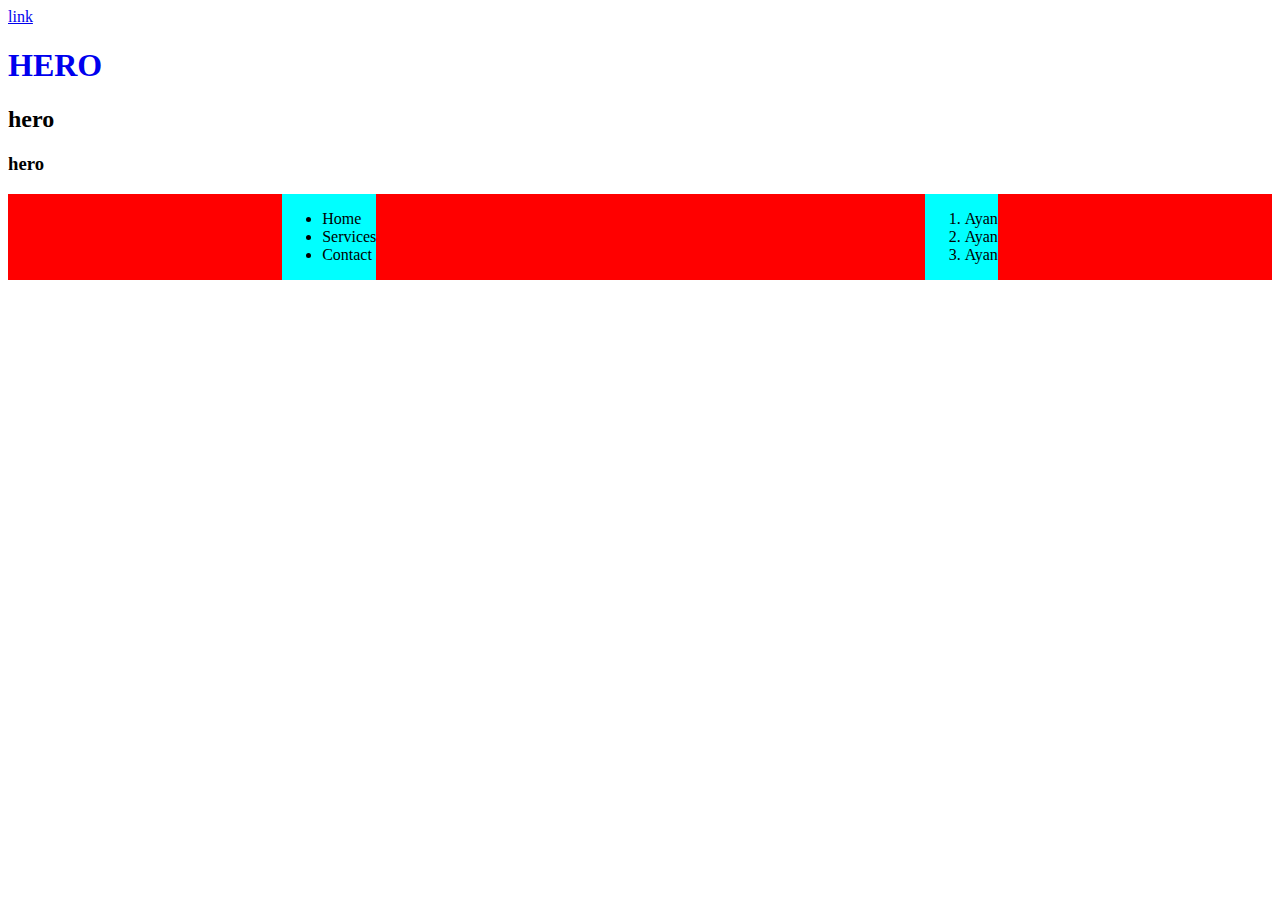
<file: LearningProject/learn.html>
<!DOCTYPE html>
<html lang="en">
<head>
    <meta charset="UTF-8">
    <meta name="viewport" content="width=device-width, initial-scale=1.0">
    <title>Document</title>
</head>
<body>
    <a href="http://google.com">link</a>
    <a href="#" style="text-decoration: none;">
        <h1><span>H</span>ERO</h1>
    </a>
    <h2>hero</h2>
    <h3>hero</h3>
    <div class="container" style="background-color:red;  display: flex; justify-content:space-around;" >
        <div class="nav" style="background-color: aqua;">
            <ul>
                <li>Home</li>
                <li>Services</li>
                <li>Contact</li>
            </ul>
        </div>
        <div class="nav" style="background-color: aqua;">
            <ol>
                <li>Ayan</li>
                <li>Ayan</li>
                <li>Ayan</li>
            </ol>
        </div>
    </div>
    
</body>
</html>
</file>
